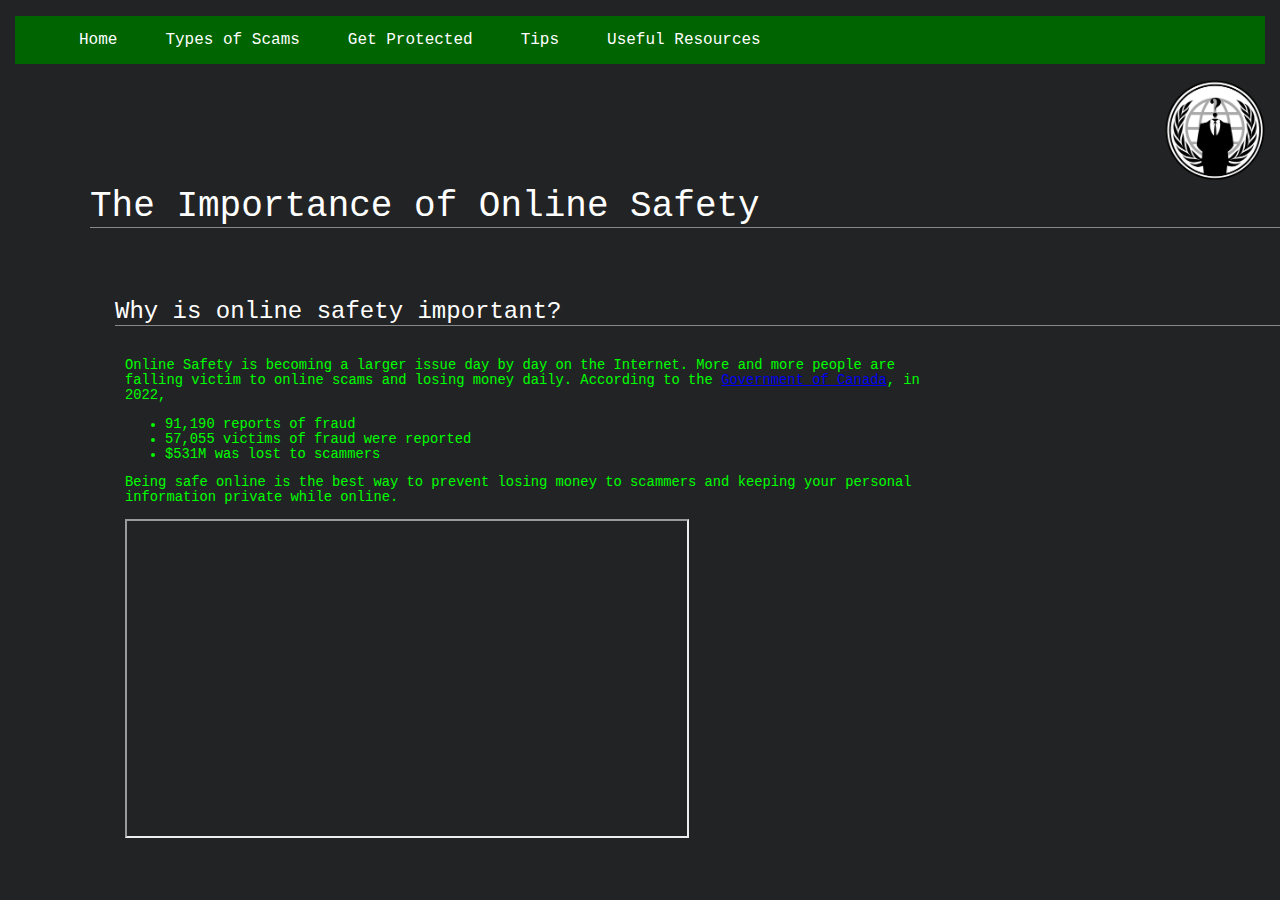
<file: index.html>
<!DOCTYPE html>
<html lang="en">
    <!--
    Shane Mckeever 
    658978556
    --> 
<head>
    <meta charset="UTF-8">
    <meta http-equiv="X-UA-Compatible" content="IE=edge">
    <meta name="viewport" content="initial-scale-with-device">
    <title>Online Safety</title>
    <link rel="stylesheet" href="sheet.css">
</head>
<body>
    <nav class="navbar">
        <ul>
            <li><a href="index.html">Home</a></li>
            <li><a href="scams.html">Types of Scams</a></li>
            <li><a href="protected.html">Get Protected </a></li>
            <li><a href="tips.html">Tips</a></li>
            <li><a href="resources.html">Useful Resources</a></li>
        </ul>
        <img src="img/anon.png" style="width: 100px; height: 100px; float: right;" alt="anon">
    </nav>
    
    <div>
        <div class="header">The Importance of Online Safety</div>
        <div class="col">
            
        </div>
        <div class="header2" style="float: inline-start;">
            Why is online safety important?
        </div>
        <div class="col">
            <p class="info">
                <p class="info">Online Safety is becoming a larger issue day by day on the Internet. More and more people are falling victim to online scams and losing money daily.
                    According to the <a href="https://www.canada.ca/en/revenue-agency/campaigns/fraud-scams.html">Government of Canada</a>, in 2022,</p>
                <ul class="info">
                    <li>
                        91,190 reports of fraud
                    </li>
                    <li>
                        57,055 victims of fraud were reported
                    </li>
                    <li>
                        $531M was lost to scammers
                    </li>
                </ul>
                <p class="info">Being safe online is the best way to prevent losing money to scammers and keeping your personal information private while online.</p>
            <iframe width="560" height="315" src="https://www.youtube.com/embed/aO858HyFbKI" title="YouTube video player" allow="accelerometer; autoplay; clipboard-write; encrypted-media; gyroscope; picture-in-picture; web-share" allowfullscreen></iframe>
        </div>
    </div>
</body>
</html>
</file>
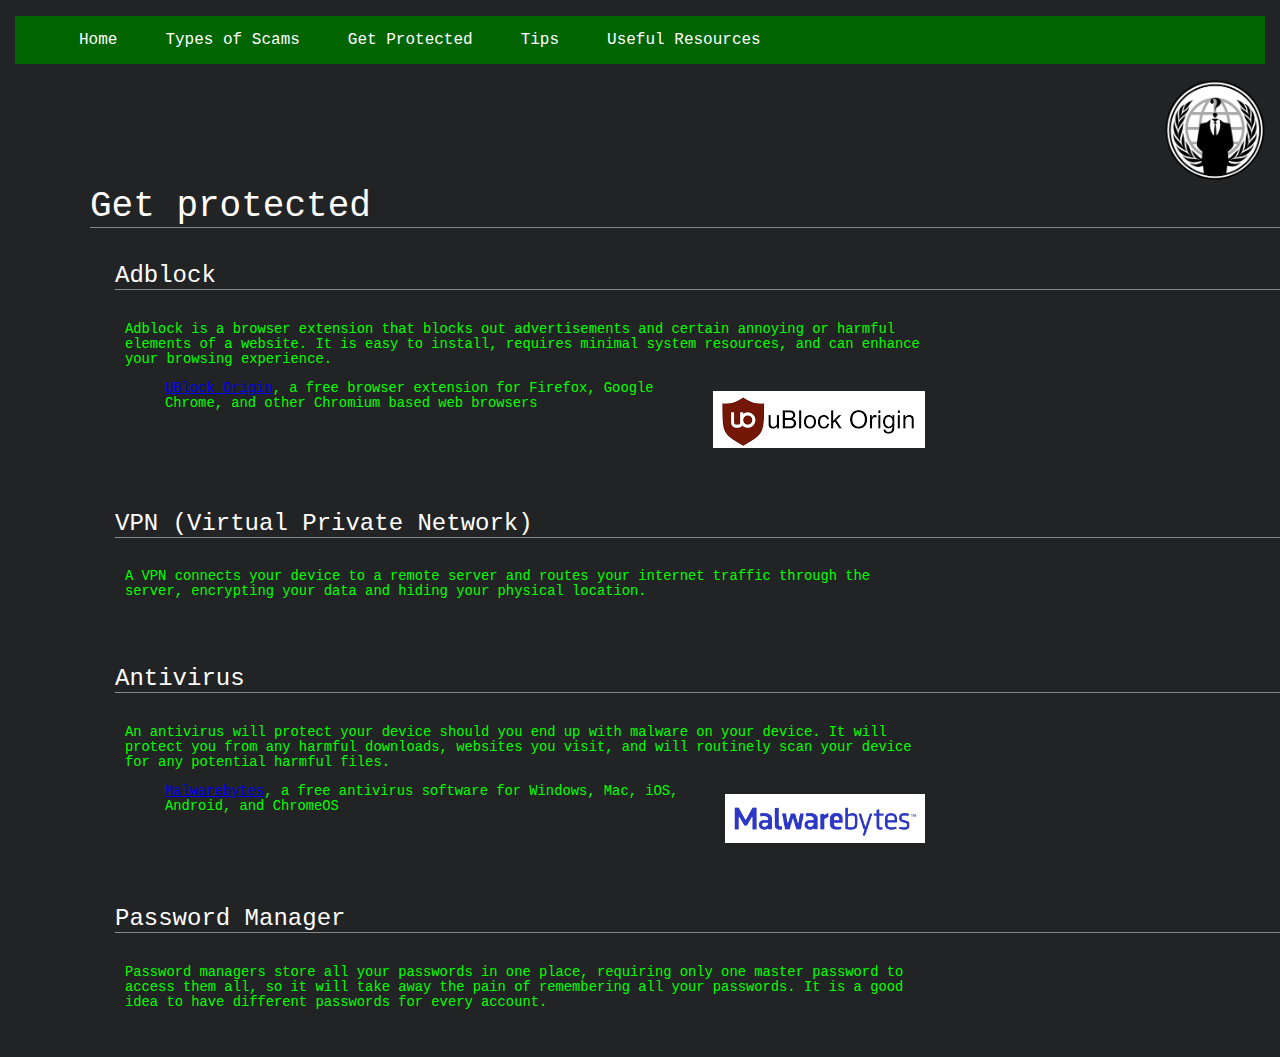
<file: protected.html>
<!DOCTYPE html>
<html lang="en">
    <!--
    Shane Mckeever 
    658978556
    --> 
<head>
    <meta charset="UTF-8">
    <meta http-equiv="X-UA-Compatible" content="IE=edge">
    <meta name="viewport" content="initial-scale-with-device">
    <title>Staying protected</title>
    <link rel="stylesheet" href="sheet.css">
</head>
<body>
    <nav class="navbar">
        <ul>
            <li><a href="index.html">Home</a></li>
            <li><a href="scams.html">Types of Scams</a></li>
            <li><a href="protected.html">Get Protected </a></li>
            <li><a href="tips.html">Tips</a></li>
            <li><a href="resources.html">Useful Resources</a></li>
        </ul>
        <img src="img/anon.png" style="width: 100px; height: 100px; float: right;" alt="anon">
    </nav>

    
    <div>
        <div class="header">Get protected</div>
        <div class="header2">Adblock</div>
        <div class="col">
            <p class="info" >Adblock is a browser extension that blocks out advertisements and certain annoying or harmful elements of a website. It is
                easy to install, requires minimal system resources, and can enhance your browsing experience.
            </p>
            <ul class="info hiddendot">
                <img src="img/ublock.png" style="float: inline-end; padding: 10px;" alt="ublock origin">
                <li style="margin-bottom: 10px;"><a href="https://ublockorigin.com/">UBlock Origin</a>, a free browser extension for Firefox, Google Chrome, and other Chromium based web browsers</li>
            </ul>
        </div>
        <div>
            
        </div>
        <div class="header2">VPN (Virtual Private Network)</div>
        <div class="col">
            <p class="info">A VPN connects your device to a remote server and routes your internet traffic through the server, encrypting your data and 
                hiding your physical location.
            </p>
        </div>
        <div class="header2">Antivirus</div>
        <div class="col">
            <p class="info">An antivirus will protect your device should you end up with malware on your device. It will protect you from any harmful downloads, websites you visit, and
                will routinely scan your device for any potential harmful files.
            </p>
            <ul class="info hiddendot">
                <img src="img/malwarebytes.jpg" alt="malwarebytes"  style="float: inline-end; padding: 10px; width: 200px;">
                <li style="margin-bottom: 10px;"><a href="https://ublockorigin.com/">Malwarebytes</a>, a free antivirus software for Windows, Mac, iOS, Android, and ChromeOS</li>
            </ul>
        </div>
        <div class="header2">Password Manager</div>
        <div class="col">
            <p class="info">Password managers store all your passwords in one place, requiring only one master password to access them all, so it will take away the 
                pain of remembering all your passwords. It is a good idea to have different passwords for every account.
            </p>
        </div>
    </div>
</body>
</html>
</file>
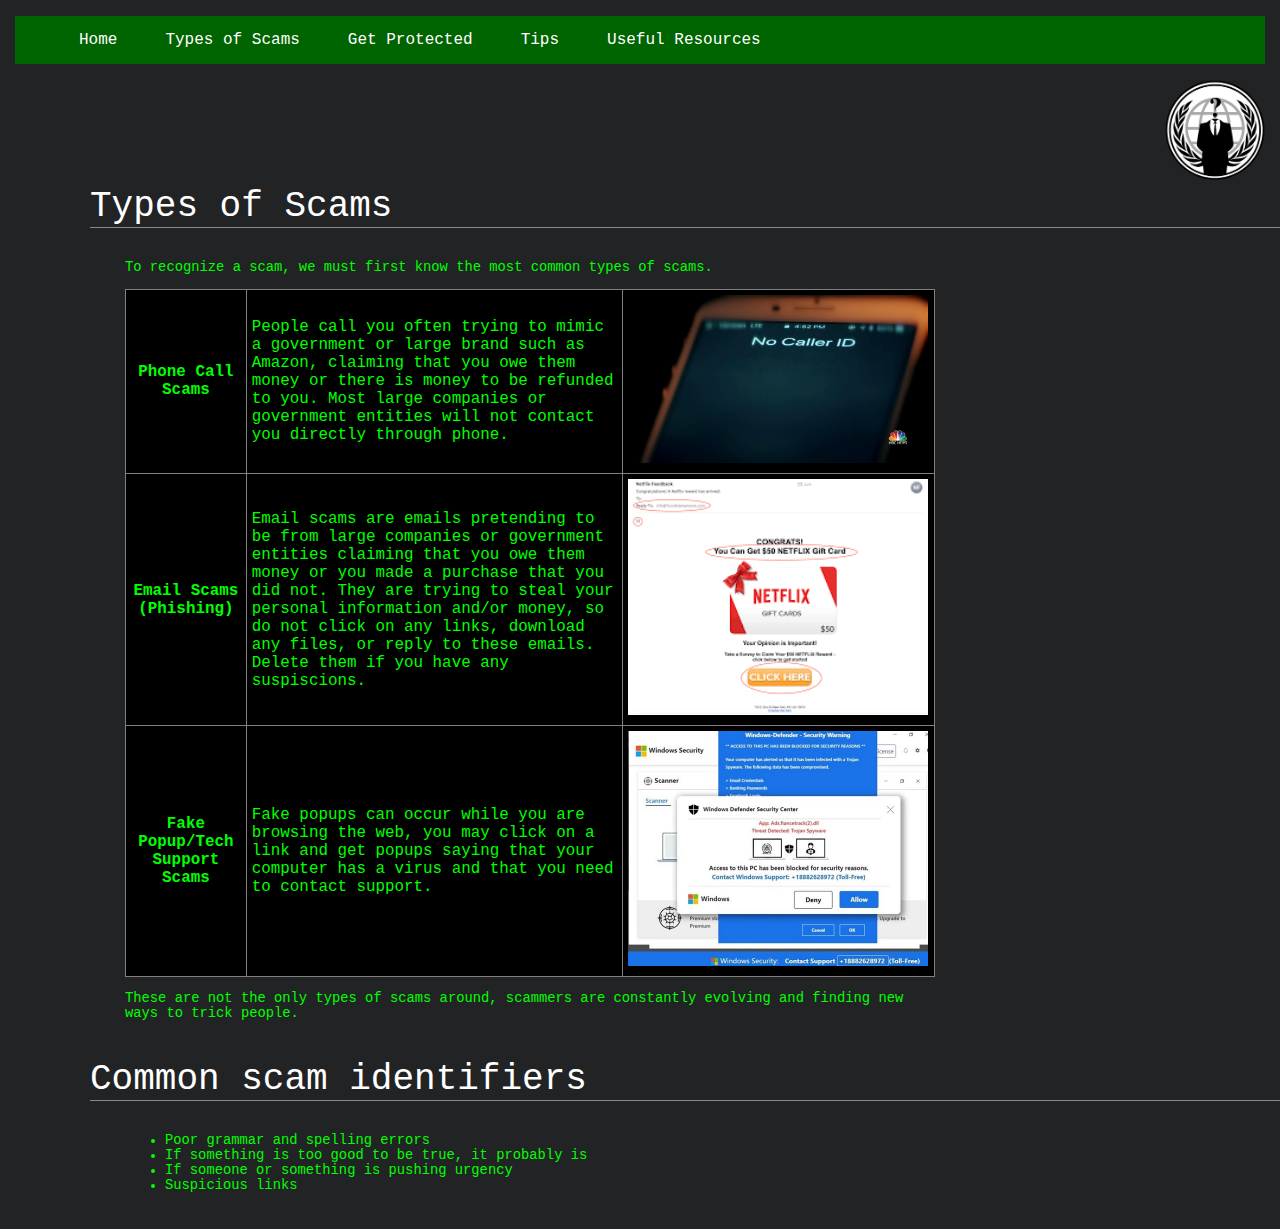
<file: scams.html>
<!DOCTYPE html>
<html lang="en">
    <!--
    Shane Mckeever 
    658978556
    --> 
<head>

    <meta charset="UTF-8">
    <meta http-equiv="X-UA-Compatible" content="IE=edge">
    <meta name="viewport" content="initial-scale-with-device">
    <title>Online Security</title>
    <link rel="stylesheet" href="sheet.css">
</head>
<body>
    <nav class="navbar">
        <ul>
            <li><a href="index.html">Home</a></li>
            <li><a href="scams.html">Types of Scams</a></li>
            <li><a href="protected.html">Get Protected </a></li>
            <li><a href="tips.html">Tips</a></li>
            <li><a href="resources.html">Useful Resources</a></li>
        </ul>
        <img src="img/anon.png" style="width: 100px; height: 100px; float: right;" alt="anon">
    </nav>

    <div class="header" style="float: inline-start;">
        Types of Scams
    </div>

    <div class="col">
        <p class="info">
            To recognize a scam, we must first know the most common types of scams.
        </p>
        <table class="info">
            <tr class="info">
                <th>Phone Call Scams</th>
                <td>People call you often trying to mimic a government or large brand such as Amazon, claiming that
                    you owe them money or there is money to be refunded to you. Most large companies or government entities
                    will not contact you directly through phone. </td>
                <td>
                    <img src="img/scamcall.jpg" alt="scam call" style="width:300px">
                </td>
            </tr>
            <tr class="info">
                <th>Email Scams (Phishing)</th>
                <td>Email scams are emails pretending to be from large companies or government entities claiming that you owe them money or you made a purchase that you did not.
                    They are trying to steal your personal information and/or money, so do not click on any links, download any files, or reply to these emails. Delete them if you 
                    have any suspiscions. </td>
                <td>
                    <img src="img/phishing.png" alt="phishing" style="width:300px">
                </td>
            </tr>
            <tr class="info">
                <th>Fake Popup/Tech Support Scams</th>
                <td>Fake popups can occur while you are browsing the web, you may click on a link and get popups saying that your
                     computer has a virus and that you need to contact support. 
                </td>
                <td>
                    <img src="img/fake.jpg" alt="fake popup" style="width:300px">
                </td>
            </tr>
            
        </table>
        <p class="info">
            These are not the only types of scams around, scammers are constantly evolving and finding new ways to trick people.
        </p>
    </div>
    <div class="header" style="float: inline-start;">
        Common scam identifiers
    </div>
    <div>
        <div class="col">
            <ul class="info">
                <li>Poor grammar and spelling errors</li>
                <li>If something is too good to be true, it probably is</li>
                <li>If someone or something is pushing urgency</li>
                <li>Suspicious links</li>
            </ul>
        </div>
    </div>
</body>
</html>
</file>
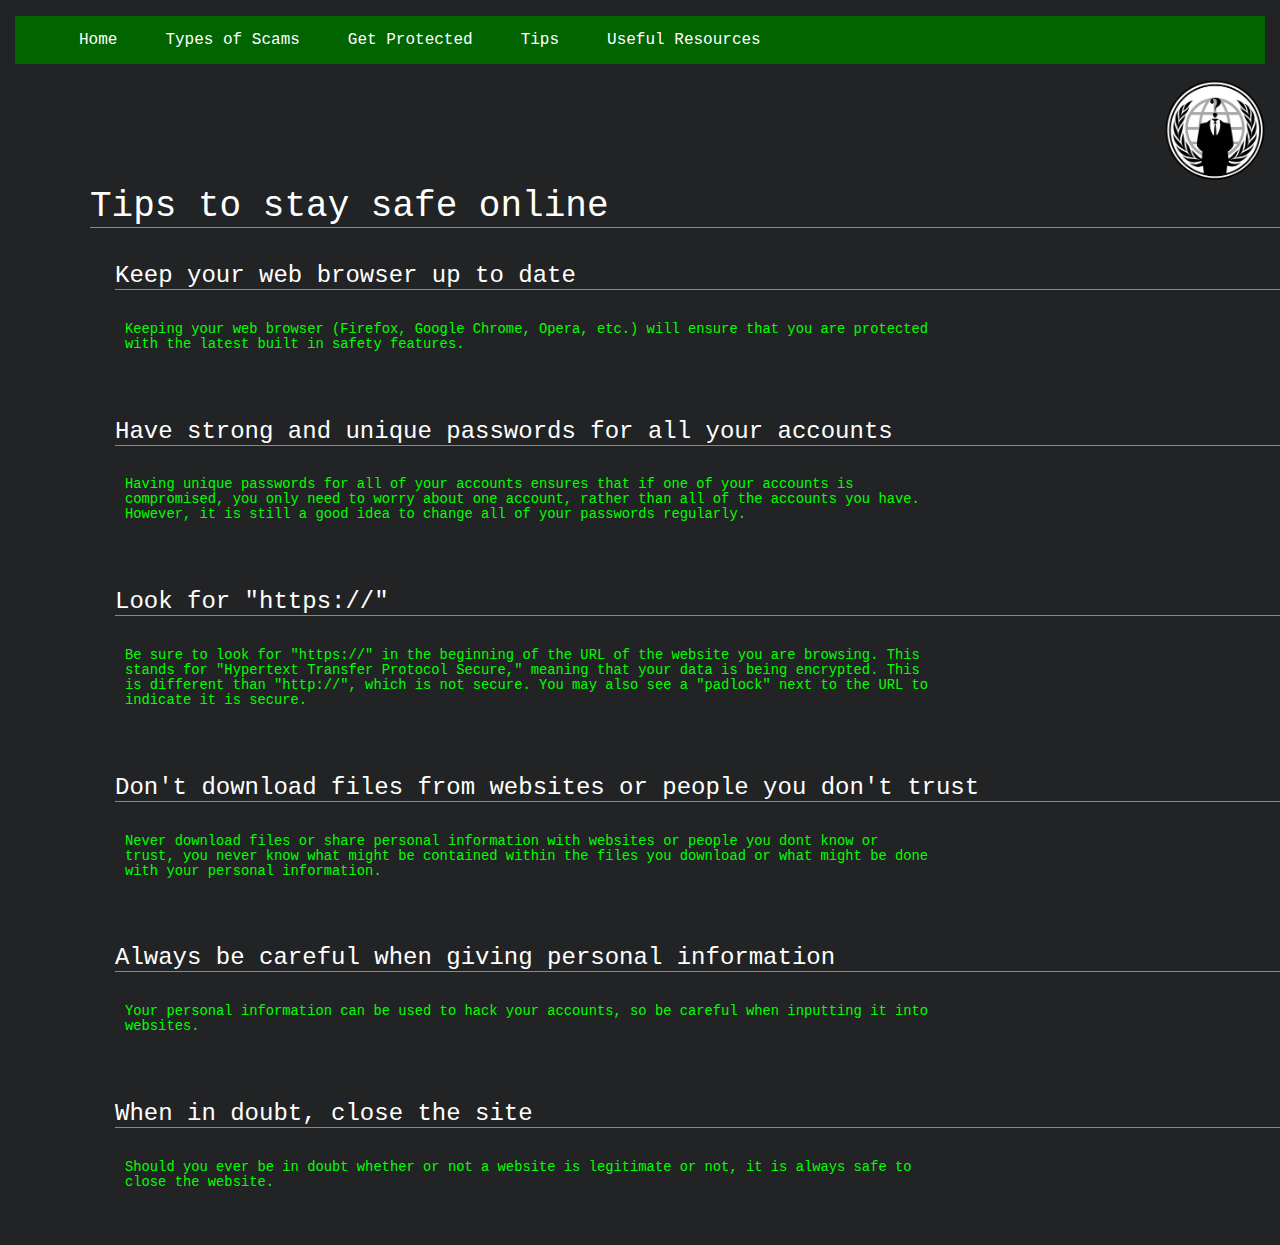
<file: tips.html>
<!DOCTYPE html>
<html lang="en">
    <!--
    Shane Mckeever 
    658978556
    --> 
<head>
    <meta charset="UTF-8">
    <meta http-equiv="X-UA-Compatible" content="IE=edge">
    <meta name="viewport" content="initial-scale-with-device">
    <title>Tips to stay safe online</title>
    <link rel="stylesheet" href="sheet.css">
</head>
<body>
    <nav class="navbar">
        <ul>
            <li><a href="index.html">Home</a></li>
            <li><a href="scams.html">Types of Scams</a></li>
            <li><a href="protected.html">Get Protected </a></li>
            <li><a href="tips.html">Tips</a></li>
            <li><a href="resources.html">Useful Resources</a></li>
        </ul>
        <img src="img/anon.png" style="width: 100px; height: 100px; float: right;" alt="anon">
    </nav>

    <div>
        <div class="header">Tips to stay safe online</div>
        <div class="header2">Keep your web browser up to date</div>
        <div class="col">
            <p class="info">Keeping your web browser (Firefox, Google Chrome, Opera, etc.) will ensure that you are protected with the latest built in safety features.</p>
        </div>
        <div class="header2">Have strong and unique passwords for all your accounts</div>
        <div class="col">
            <p class="info">Having unique passwords for all of your accounts ensures that if one of your accounts is compromised, you only need to worry about one account, rather than all
                of the accounts you have. However, it is still a good idea to change all of your passwords regularly.
            </p>
        </div>
        <div class="header2">Look for "https://"</div>
        <div class="col">
            <p class="info">Be sure to look for "https://" in the beginning of the URL of the website you are browsing. This stands for "Hypertext Transfer Protocol Secure," meaning that
                your data is being encrypted. This is different than "http://", which is not secure. You may also see a "padlock" next to the URL to indicate it is secure. 
            </p>
        </div>
        <div class="header2">Don't download files from websites or people you don't trust</div>
        <div class="col">
            <p class="info">Never download files or share personal information with websites or people you dont know or trust, you never know what might be contained within the files
                you download or what might be done with your personal information.
            </p>
        </div>
        <div class="header2">Always be careful when giving personal information</div>
        <div class="col">
            <p class="info">Your personal information can be used to hack your accounts, so be careful when inputting it into websites.
            </p>
        </div>
        <div class="header2">When in doubt, close the site</div>
        <div class="col">
            <p class="info">Should you ever be in doubt whether or not a website is legitimate or not, it is always safe to close the website.</p>
        </div>
    </div>
</body>
</html>
</file>
<file: sheet.css>
body{
    font-family: monospace;
    background-repeat: no-repeat, repeat;
    background-attachment: fixed, scroll;
    background-position: left bottom, center;
    margin: 15px;
    background-color: #222324;
}
.info{
    color: lime;
    font-family: monospace;
    font-size: 115%;
}
a:visited{
    color:#ff0000;
}
.col{
    max-width: 90%;
    width:fit-content;
    padding-right: 25%;
    margin: 18px;
    margin-left: 110px;
    float: left;
    font-size: 12px;
    color: #888;
    border: #ff0000;
}
table, tr, th, td{
    background-color: black;
    border-collapse:collapse;
    border: 1px solid gray;
    padding: 5px;
}
.hiddendot{
    list-style-type: none;
}
.header{
    width: 100%;
    float: inline-start;
    text-align: left;
    font-size: 36px;
    color: white;
    margin-left: 75px;
    padding-top: 6px;
    border-bottom: #888 thin solid;
}
.header2{
    width: 100%;
    float: left;
    text-align: left;
    font-size: 24px;
    color: white;
    margin-left: 100px;
    padding-top: 34px;
    border-bottom: #888 thin solid;
}
.navbar{
    font-size: large;
    background-color: darkgreen;
    position: sticky;
    top: 20px;
}
.navbar ul{
    overflow:auto;
}
.navbar li{
    float: left;
    list-style: none;
    margin: 15px 20px;
}
.navbar li a{
    padding: 3px 4px;
    text-decoration: none;
    color: white;
}
.navbar li a:active{
    color: #ff0000;
}
.navbar a:hover{
    color: #eee666;
}
</file>
